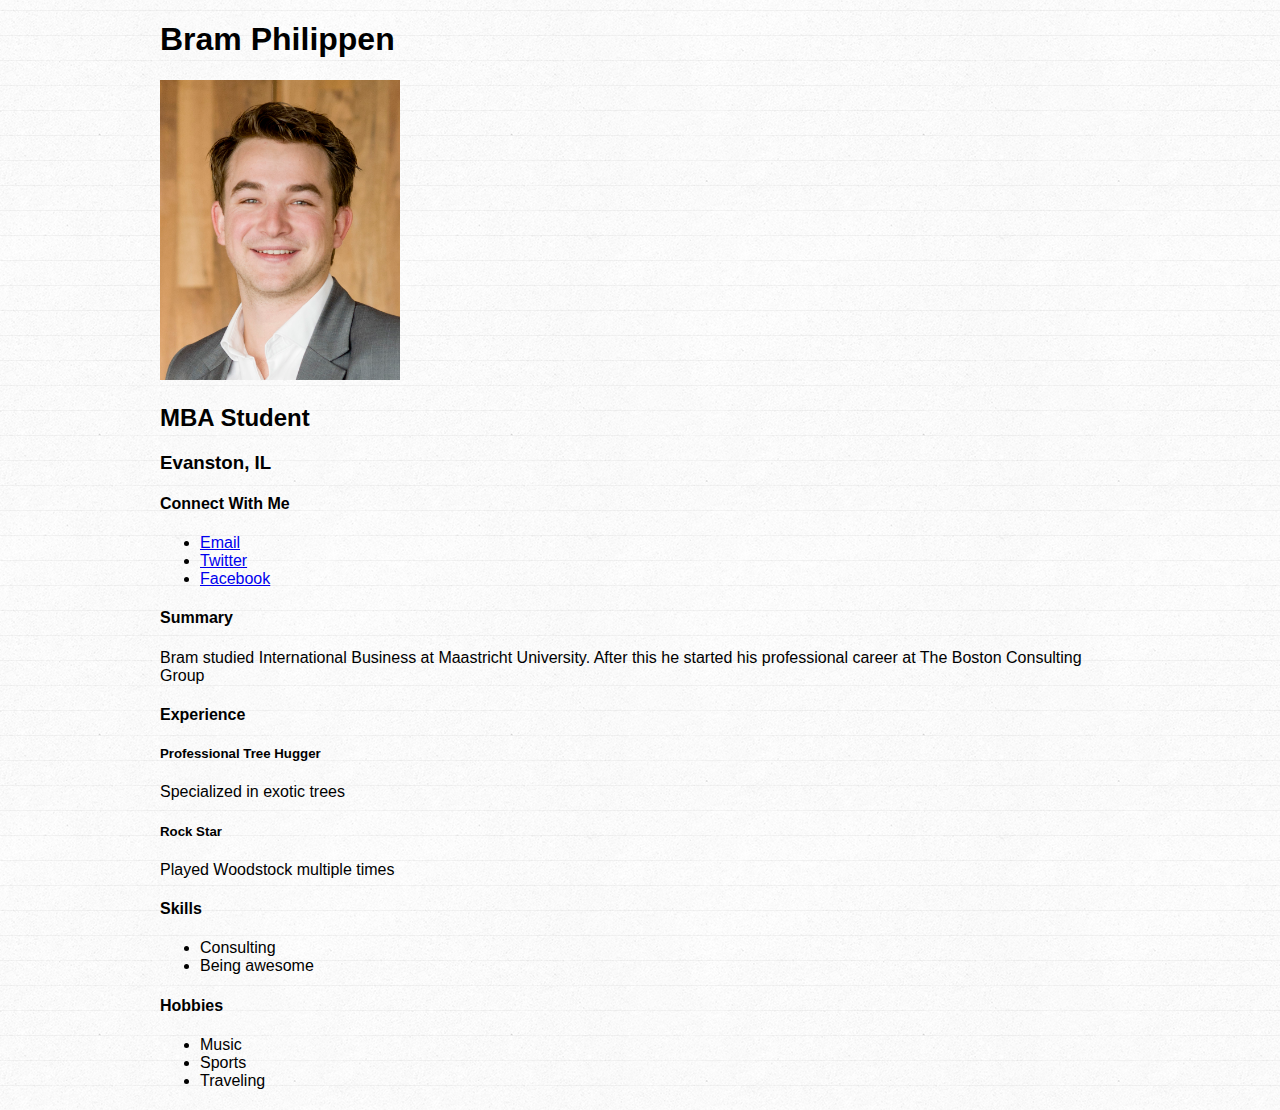
<file: profile-master/index.html>
<!DOCTYPE html>
<html>
<head>
  <title>Bram Philippen, MBA Student</title>
  <meta charset="UTF-8">
  <link rel="stylesheet" type="text/css" href="style.css">
  <script src="http://ajax.googleapis.com/ajax/libs/jquery/2.1.4/jquery.min.js"></script>
</head>
<body>
  <div id="wrapper">
    <h1>Bram Philippen</h1>
    <p>
      <img src="Pasfoto Bram Philippen.jpg" height="300">
    </p>
    <h2>MBA Student</h2>
    <h3>Evanston, IL</h3>
    <div>
      <h4>Connect With Me</h4>
      <ul>
        <li><a href="mailto:walter@walterwhite.com">Email</a></li>
        <li><a href="http://twitter.com/walterwhite">Twitter</a></li>
        <li><a href="http://facebook.com/walterwhite">Facebook</a></li>
      </ul>
    </div>
    <div>
      <h4>Summary</h4>
      <p>
        Bram studied International Business at Maastricht University. After this he started his professional career at The Boston Consulting Group
      </p>
    </div>
    <div>
      <h4>Experience</h4>
      <div>
        <h5>Professional Tree Hugger</h5>
        <p>Specialized in exotic trees</p>
      </div>
      <div>
        <h5>Rock Star</h5>
        <p>Played Woodstock multiple times</p>
      </div>
    </div>
    <div>
      <h4>Skills</h4>
      <ul>
        <li>Consulting</li>
        <li>Being awesome</li>
      </ul>
    </div>
    <div>
      <h4>Hobbies</h4>
      <ul>
        <li>Music</li>
        <li>Sports</li>
        <li>Traveling</li>
      </ul>
    </div>
  </div>
</body>
</html>
</file>
<file: profile-master/style.css>
body {
  font-family: 'helvetica neue', arial, sans-serif;
  font-weight: 300;
  background-image: url(linedpaper.png);
  background-repeat: repeat;
}
#wrapper {
  width: 960px;
  margin: 20px auto 20px auto;
}
</file>
